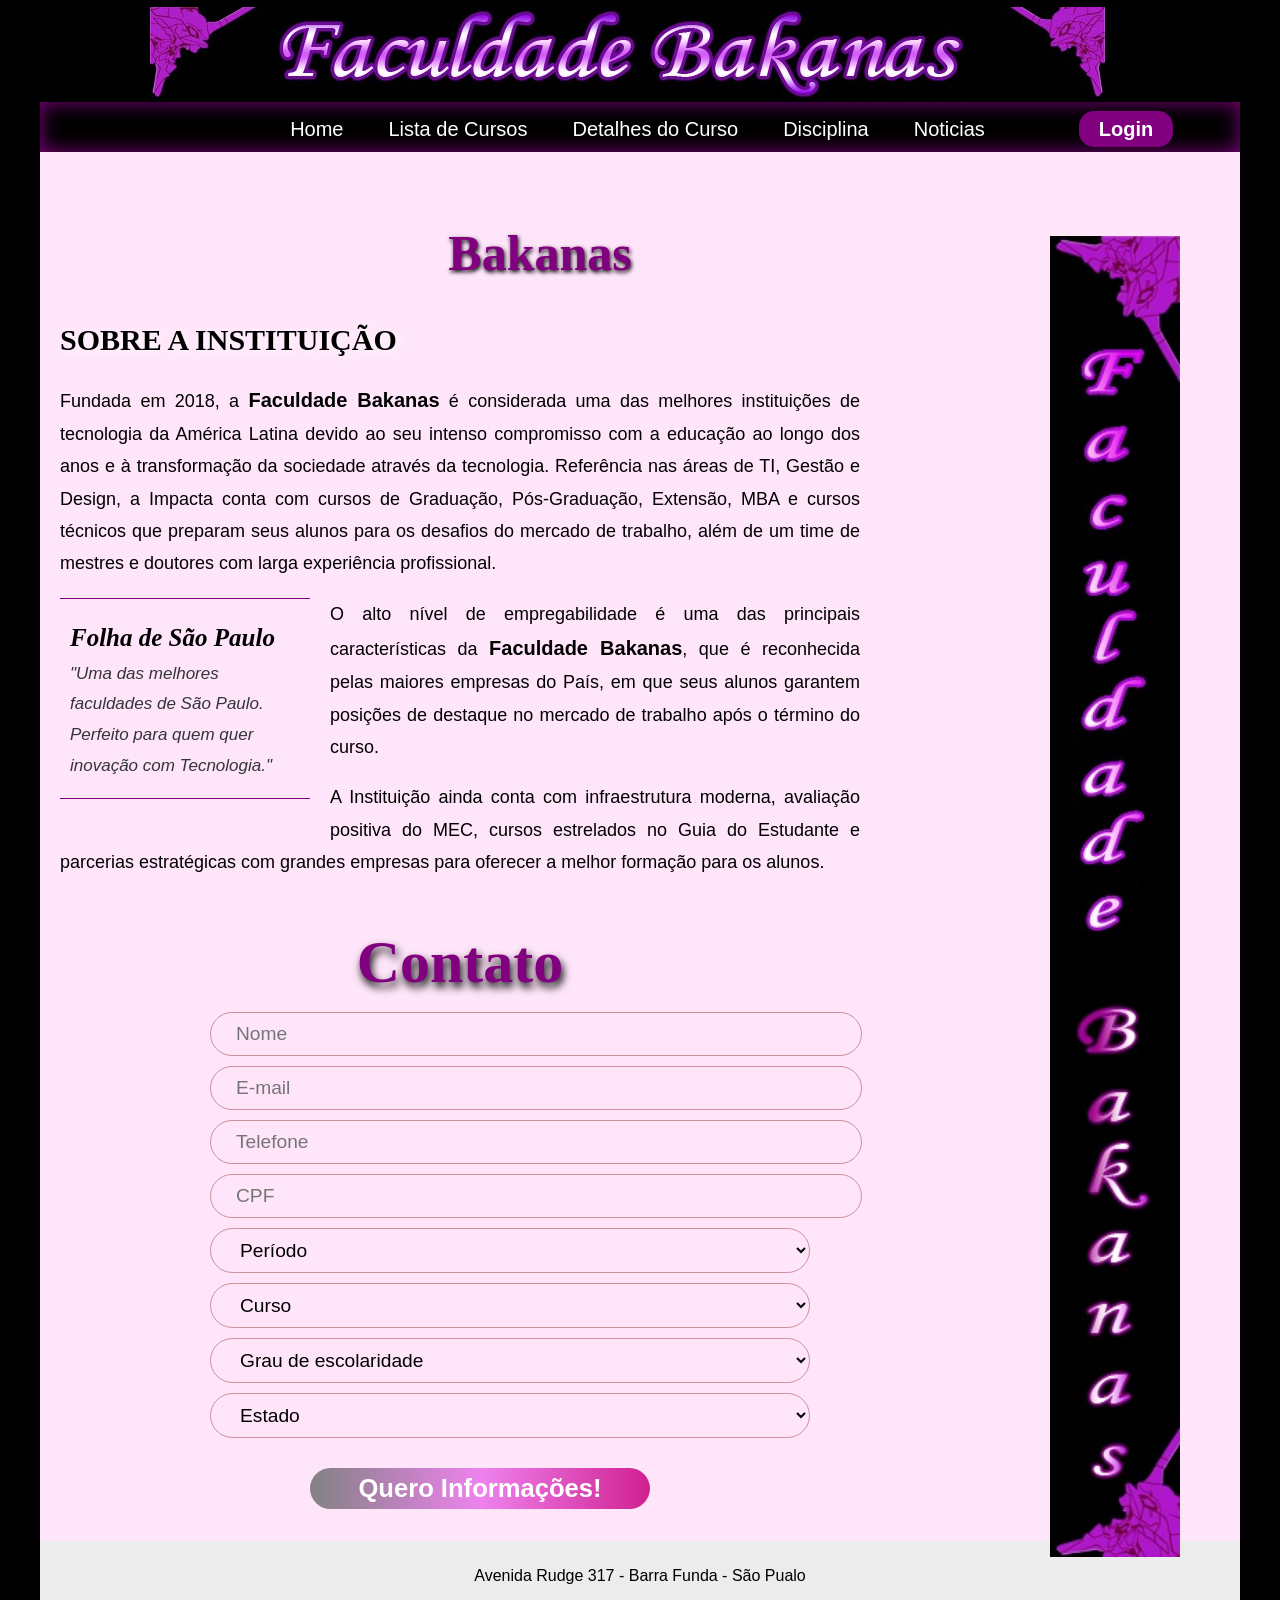
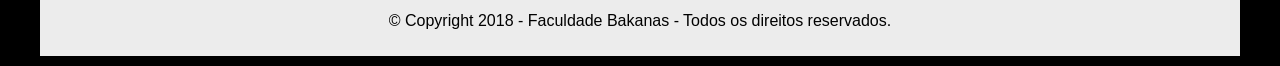
<file: index.html>
<!doctype html>

<html lang="pt-br">
    
    <head>
        <meta charset="UTF-8">
        <meta name="description" content="">
        <meta name="viewport" content="width=device-width">        
        <link rel="stylesheet" href="style/home.css">
        <link rel="stylesheet" href="style/form.css">
        <script src="scripts/telefone.js" defer></script>
        <script src="scripts/cpf.js" defer></script>
        <title>Faculdade Bakanas</title>
        <link rel="shortcut icon" href="images/favicon.png"/>
    </head>

    <body>
         
       <!-- Colocar em todas as Páginas--> 
       <main> 
            <header>   
                <img class="img-bkn-header"src="images/header.jpeg">            
            </header>
        <!-- Colocar em todas as Páginas-->
            <nav>
                <ul>
                  <li><a href="home.html">Home</a></li>
                  <li><a href="listacursos.html">Lista de Cursos</a></li>
                  <li><a href="detalhescurso.html">Detalhes do Curso</a></li>
                  <li><a href="disciplinas.html">Disciplina</a></li>
                  <li><a href="noticias.html">Noticias</a></li>
                  <li class="botaologin"><a href="">Login</a><li></li> <!-- Em Construção -->
                </ul>
            </nav>


            <article>
               
                <h1 class="h1-home">Bakanas</h1>
                
                <h2 class="h2-sobre">SOBRE A INSTITUIÇÃO</h2>                
                <p align="justify">Fundada em 2018, a <span class="bkns">Faculdade Bakanas</span> é considerada uma das melhores instituições de tecnologia da América Latina devido ao seu intenso compromisso com a educação ao longo dos anos e à transformação da sociedade através da tecnologia.
                Referência nas áreas de TI, Gestão e Design, a Impacta conta com cursos de Graduação, Pós-Graduação, Extensão, MBA e cursos técnicos que preparam seus alunos para os desafios do mercado de trabalho, além de um time de mestres e doutores com larga experiência profissional.</p>
                
                <aside>
                    <h1>Folha de São Paulo</h1>
                    <p>"Uma das melhores faculdades de São Paulo. Perfeito para quem quer inovação com Tecnologia."</p>                  
                </aside>
                
                <p align="justify">O alto nível de empregabilidade é uma das principais características da <span class="bkns">Faculdade Bakanas</span>, que é reconhecida pelas maiores empresas do País, em que seus alunos garantem posições de destaque no mercado de trabalho após o término do curso.</p>
                <p align="justify">A Instituição ainda conta com infraestrutura moderna, avaliação positiva do MEC, cursos estrelados no Guia do Estudante e parcerias estratégicas com grandes empresas para oferecer a melhor formação para os alunos.</p>        
                
                    <h1 class="h1-contato">Contato</h1>
        <form>                                               
            <div class="form-inscricao">
                <form id="form-inscricao-vestibular" class="animated" method="post" action="javascript:void(0);" name="inscricao_vestibular">
                    <div class="field-inscricao">
                        <input id="nome" type="text" name="desnome" placeholder="Nome" required>
                    </div>
                    <div class="field-inscricao">
                        <input id="email" type="email" name="desemail" placeholder="E-mail" required>
                    </div>
                    <div class="field-inscricao">
                        <input name="telefone" id="telefone-f1" type="text" placeholder="Telefone" required maxlength="15">
                    </div>
                    <div class="field-inscricao">
                        <!-- <input id="cpf" name="cpf" onBlur="ValidarCPF(form1.cpf)" placeholder="CPF" required> -->
                        <input type="text" name="cpf" id="mCPF" placeholder="CPF" required onkeydown="javascript: fMasc( this, mCPF );" maxlength="14">
                    </div>
                    <div class="field-inscricao select-style">
                        <select id="periodo" type="select" name="periodos" required>
                            <option value="0">Período</option>
                            <option value='1003990' >Manhã</option>
                            <option value='1003659' >Noturno</option>
                        </select>
                    </div>
                    <div  class="field-inscricao select-style">
                        <select id="curso" type="select" name="curso" required> 
                            <option value="0">Curso</option>
                            <option value="Análise e Desenvolvimento de Sistemas">Análise e Desenvolvimento de Sistemas</option>
                            <option value="Gestão dA Tecnologia da Informação">Ciência da Computação</option>
                            <option value="Processos Gerenciais">Jogos Digitais</option>
                            <option value="Produção Multimídia">Engenharia da Computação</option>
                            <option value="Redes de Computadores">Redes de Computadores</option>
                            <option value="Sistemas de Informação">Sistemas de Informação</option> 
                        </select>
                    </div>
                    
                    <div class="field-inscricao select-style">
                        <select  type="select" name="grau-escolaridade" id="escolaridade">
                            <option value="0">Grau de escolaridade</option>
                            <option value="Médio Cursando">Médio Cursando</option>
                            <option value="Médio Completo">Médio Completo</option>
                            <option value="Ensino Superior Cursando">Ensino Superior Cursando</option>
                            <option value="Ensino Superior Completo">Ensino Superior Completo</option>
                            <option value="Pós Graduação Cursando">Pós Graduação Cursando</option>
                            <option value="Pós Graduação Completo">Pós Graduação Completo</option>
                        </select>
                    </div>

                    <div class="field-inscricao select-style">
                        <select name="estados-brasil" id="uf" required>
                            <option value="0">Estado</option>
                            <option value="AC">Acre</option>
                            <option value="AL">Alagoas</option>
                            <option value="AP">Amapá</option>
                            <option value="AM">Amazonas</option>
                            <option value="BA">Bahia</option>
                            <option value="CE">Ceará</option>
                            <option value="DF">Distrito Federal</option>
                            <option value="ES">Espírito Santo</option>
                            <option value="GO">Goiás</option>
                            <option value="MA">Maranhão</option>
                            <option value="MT">Mato Grosso</option>
                            <option value="MS">Mato Grosso do Sul</option>
                            <option value="MG">Minas Gerais</option>
                            <option value="PA">Pará</option>
                            <option value="PB">Paraíba</option>
                            <option value="PR">Paraná</option>
                            <option value="PE">Pernambuco</option>
                            <option value="PI">Piauí</option>
                            <option value="RJ">Rio de Janeiro</option>
                            <option value="RN">Rio Grande do Norte</option>
                            <option value="RS">Rio Grande do Sul</option>
                            <option value="RO">Rondônia</option>
                            <option value="RR">Roraima</option>
                            <option value="SC">Santa Catarina</option>
                            <option value="SP">São Paulo</option>
                            <option value="SE">Sergipe</option>
                            <option value="TO">Tocantins</option>
                        </select>
                    </div>
                    <button id="btn-inscricao-vestibular" class="btn-vestibular btn-gradiente">Quero Informações!</button>
                </form>


            </article>

            <div class="apoio">
                <section class="fotos_apoio">
                    <br><br><br>
                    <img src="images/bkns-pe.jpeg" class="img-bkns-pe"> 
                </section>
            </div>
            
            <!-- Colocar em todas as Páginas-->
            <footer>
                <p>Avenida Rudge 317 - Barra Funda - São Pualo</p>
                <p> &copy Copyright 2018 - Faculdade Bakanas - Todos os direitos reservados.</p>
            </footer>
    
       
     </main> 
    </body>

</html>
</file>
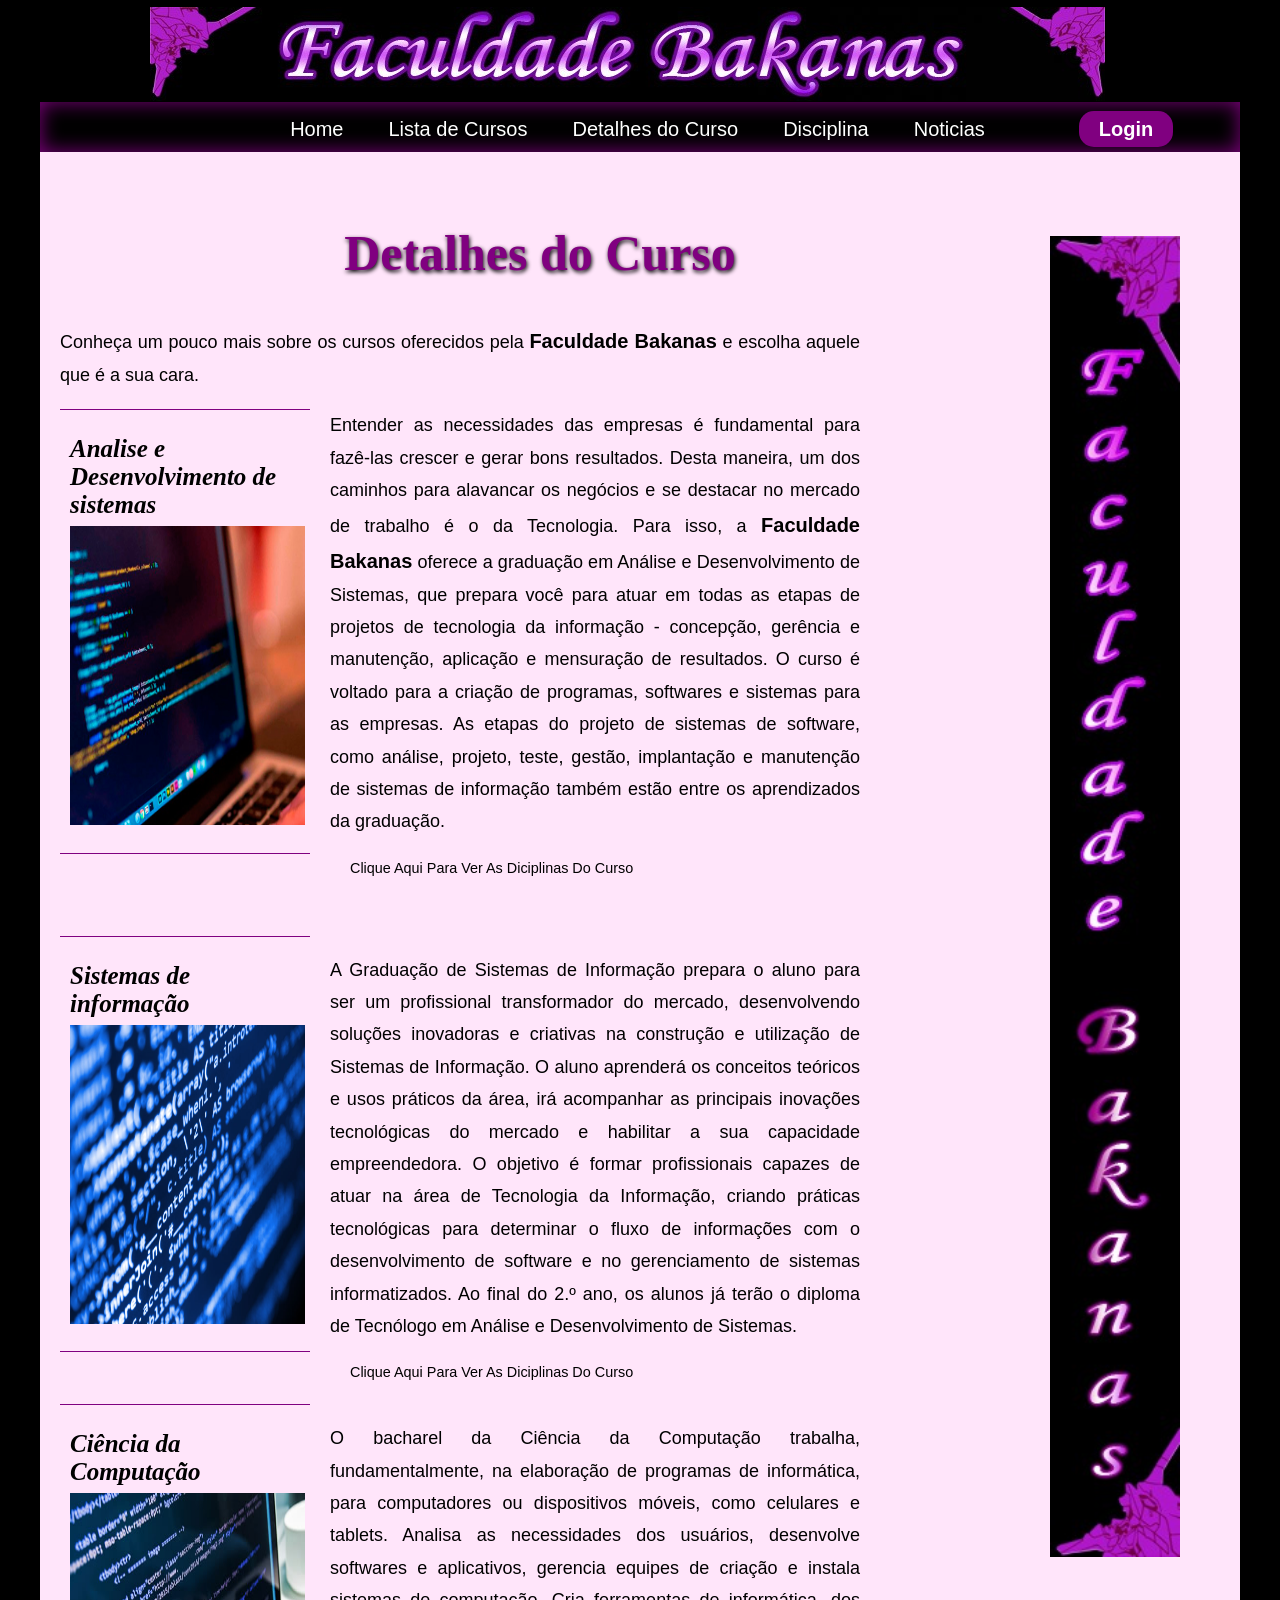
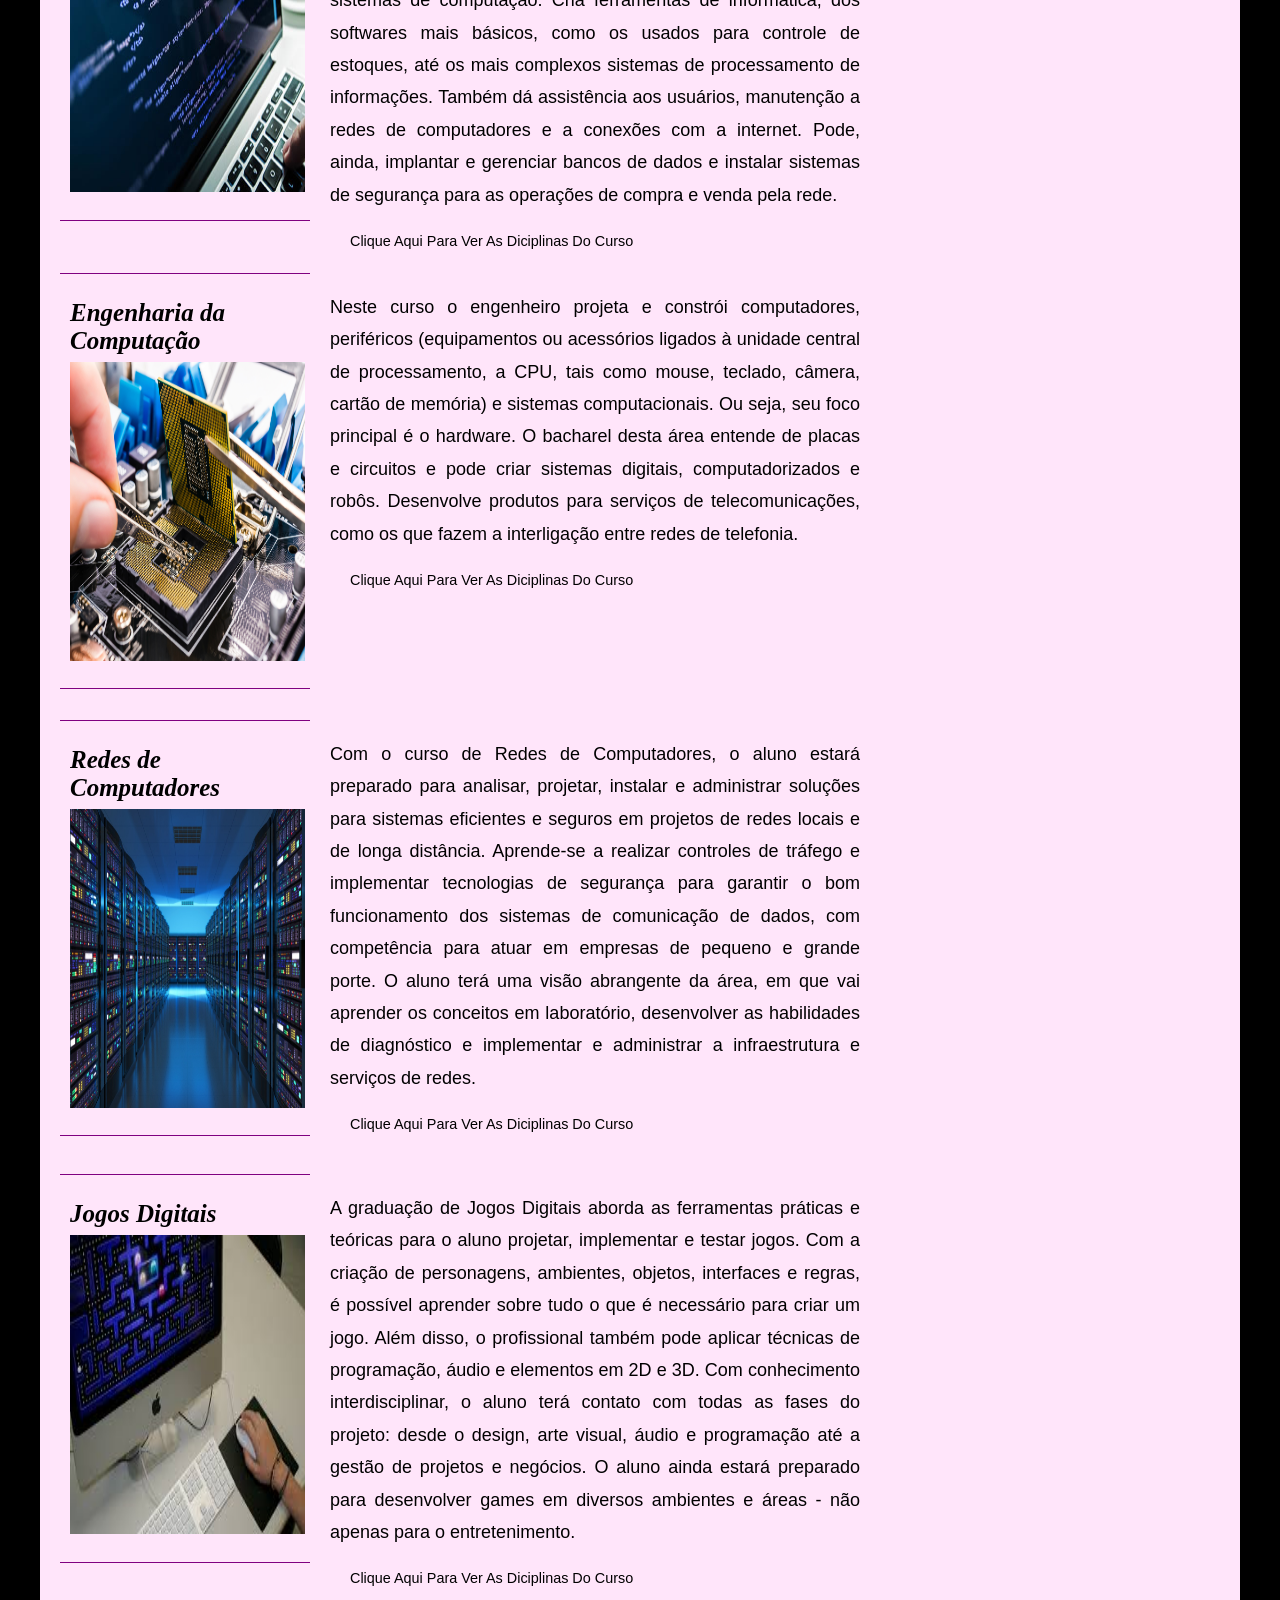
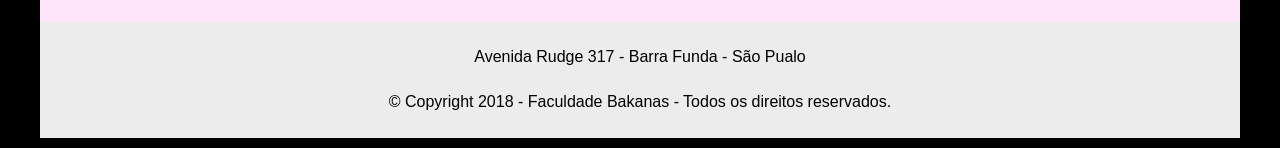
<file: detalhescurso.html>
<!doctype html>

<html lang="pt-br">
    
    <head>
        <meta charset="UTF-8">
        <meta name="description" content="">
        <meta name="viewport" content="width=device-width">        
        <link rel="stylesheet" href="style/home.css">
        <link rel="stylesheet" href="style/form.css">
        <script src="scripts/telefone.js" defer></script>
        <title>Faculdade Bakanas</title>
        <link rel="shortcut icon" href="images/favicon.png"/>
    </head>

    <body>
         
       <!-- Colocar em todas as Páginas--> 
       <main> 
            <header>   
                <img class="img-bkn-header"src= "images/header.jpeg">            
    
            </header>
        <!-- Colocar em todas as Páginas-->
            <nav>
                <ul>
                  <li><a href="home.html">Home</a></li>
                  <li><a href="listacursos.html">Lista de Cursos</a></li>
                  <li><a href="detalhescurso.html">Detalhes do Curso</a></li>
                  <li><a href="disciplinas.html">Disciplina</a></li>
                  <li><a href="noticias.html">Noticias</a></li>
                  <li class="botaologin"><a href="">Login</a><li></li> <!-- Em Construção -->
                </ul>
            </nav>



            <article>
               
                <h1 class="h1-home">Detalhes do Curso</h1>
                   
                <p align="justify">Conheça um pouco mais sobre os cursos oferecidos pela <span class="bkns">Faculdade Bakanas</span> e escolha aquele que é a sua cara.</p>
                
                <aside>
                    <h1>Analise e Desenvolvimento de sistemas</h1>
                    <p><img src="images/ads.jpg" alt="ads" width="235" height="299"></p>                  
                </aside>
                
                <p align="justify">Entender as necessidades das empresas é fundamental para fazê-las crescer e gerar bons resultados. Desta maneira, um dos caminhos para alavancar os negócios e se destacar no mercado de trabalho é o da Tecnologia. Para isso, a <span class="bkns">Faculdade Bakanas</span> oferece a graduação em Análise e Desenvolvimento de Sistemas, que prepara você para atuar em todas as etapas de projetos de tecnologia da informação - concepção, gerência e manutenção, aplicação e mensuração de resultados. O curso é voltado para a criação de programas, softwares e sistemas para as empresas. As etapas do projeto de sistemas de software, como análise, projeto, teste, gestão, implantação e manutenção de sistemas de informação também estão entre os aprendizados da graduação.</p>       
                <a href="disciplinas" target="_blank" class="detalhesparadisciplinas">Clique Aqui Para Ver As Diciplinas Do Curso</a>
                <br><br><br><br>
                <aside>
                    <h1>Sistemas de informação</h1>
                    <p><img src="images/si.jpg" alt="si" width="235" height="299"></p>                  
                </aside>
                    
                <p align="justify"> A Graduação de Sistemas de Informação prepara o aluno para ser um profissional transformador do mercado, desenvolvendo soluções inovadoras e criativas na construção e utilização de Sistemas de Informação. O aluno aprenderá os conceitos teóricos e usos práticos da área, irá acompanhar as principais inovações tecnológicas do mercado e habilitar a sua capacidade empreendedora. O objetivo é formar profissionais capazes de atuar na área de Tecnologia da Informação, criando práticas tecnológicas para determinar o fluxo de informações com o desenvolvimento de software e no gerenciamento de sistemas informatizados. Ao final do 2.º ano, os alunos já terão o diploma de Tecnólogo em Análise e Desenvolvimento de Sistemas.</p> 
                <a href="disciplinas" target="_blank" class="detalhesparadisciplinas">Clique Aqui Para Ver As Diciplinas Do Curso</a>
                <br><br>
                <aside>
                    <h1>Ciência da Computação</h1>
                    <p><img src="images/ciencia.jpg" alt="ciencia" width="235" height="299"></p>                  
                </aside>
                    
                <p align="justify">O bacharel da Ciência da Computação trabalha, fundamentalmente, na elaboração de programas de informática, para computadores ou dispositivos móveis, como celulares e tablets. Analisa as necessidades dos usuários, desenvolve softwares e aplicativos, gerencia equipes de criação e instala sistemas de computação. Cria ferramentas de informática, dos softwares mais básicos, como os usados para controle de estoques, até os mais complexos sistemas de processamento de informações. Também dá assistência aos usuários, manutenção a redes de computadores e a conexões com a internet. Pode, ainda, implantar e gerenciar bancos de dados e instalar sistemas de segurança para as operações de compra e venda pela rede.</p>
                <a href="disciplinas" target="_blank" class="detalhesparadisciplinas">Clique Aqui Para Ver As Diciplinas Do Curso</a>
                <br><br>
                <aside>
                    <h1>Engenharia da Computação</h1>
                    <p><img src="images/engenharia.jpg" alt="engenharia" width="235" height="299"></p>                  
                </aside>
                    
                <p align="justify">Neste curso o engenheiro projeta e constrói computadores, periféricos (equipamentos ou acessórios ligados à unidade central de processamento, a CPU, tais como mouse, teclado, câmera, cartão de memória) e sistemas computacionais. Ou seja, seu foco principal é o hardware. O bacharel desta área entende de placas e circuitos e pode criar sistemas digitais, computadorizados e robôs. Desenvolve produtos para serviços de telecomunicações, como os que fazem a interligação entre redes de telefonia.</p>
                <a href="/disciplinas" target="_blank" class="detalhesparadisciplinas">Clique Aqui Para Ver As Diciplinas Do Curso</a>
                <br><br><br><br><br><br><br><br>
                <aside>
                    <h1>Redes de Computadores</h1>
                    <p><img src="images/redes.jpg" alt="engenharia" width="235" height="299"></p>                  
                </aside>
                    
                <p align="justify">Com o curso de Redes de Computadores, o aluno estará preparado para analisar, projetar, instalar e administrar soluções para sistemas eficientes e seguros em projetos de redes locais e de longa distância. Aprende-se a realizar controles de tráfego e implementar tecnologias de segurança para garantir o bom funcionamento dos sistemas de comunicação de dados, com competência para atuar em empresas de pequeno e grande porte. O aluno terá uma visão abrangente da área, em que vai aprender os conceitos em laboratório, desenvolver as habilidades de diagnóstico e implementar e administrar a infraestrutura e serviços de redes.</p>
                <a href="disciplinas" target="_blank" class="detalhesparadisciplinas">Clique Aqui Para Ver As Diciplinas Do Curso</a>
                <br><br><br>
                <aside>
                    <h1>Jogos Digitais</h1>
                    <p><img src="images/jogos.jpg" alt="engenharia" width="235" height="299"></p>                  
                </aside>
                    
                <p align="justify">A graduação de Jogos Digitais aborda as ferramentas práticas e teóricas para o aluno projetar, implementar e testar jogos. Com a criação de personagens, ambientes, objetos, interfaces e regras, é possível aprender sobre tudo o que é necessário para criar um jogo. Além disso, o profissional também pode aplicar técnicas de programação, áudio e elementos em 2D e 3D. Com conhecimento interdisciplinar, o aluno terá contato com todas as fases do projeto: desde o design, arte visual, áudio e programação até a gestão de projetos e negócios. O aluno ainda estará preparado para desenvolver games em diversos ambientes e áreas - não apenas para o entretenimento.</p>
                <a href="disciplinas" target="_blank" class="detalhesparadisciplinas">Clique Aqui Para Ver As Diciplinas Do Curso</a>
                   
                   


            </article>

            <div class="apoio">
                <section class="fotos_apoio">
                    <br><br><br>
                <img src="images/bkns-pe.jpeg" class="img-bkns-pe">
                </section>
            </div>
            
            <!-- Colocar em todas as Páginas-->
            <footer>
                <p>Avenida Rudge 317 - Barra Funda - São Pualo</p>
                <p> &copy Copyright 2018 - Faculdade Bakanas - Todos os direitos reservados.</p>
            </footer>
    
       
     </main> 
    </body>

</html>
</file>
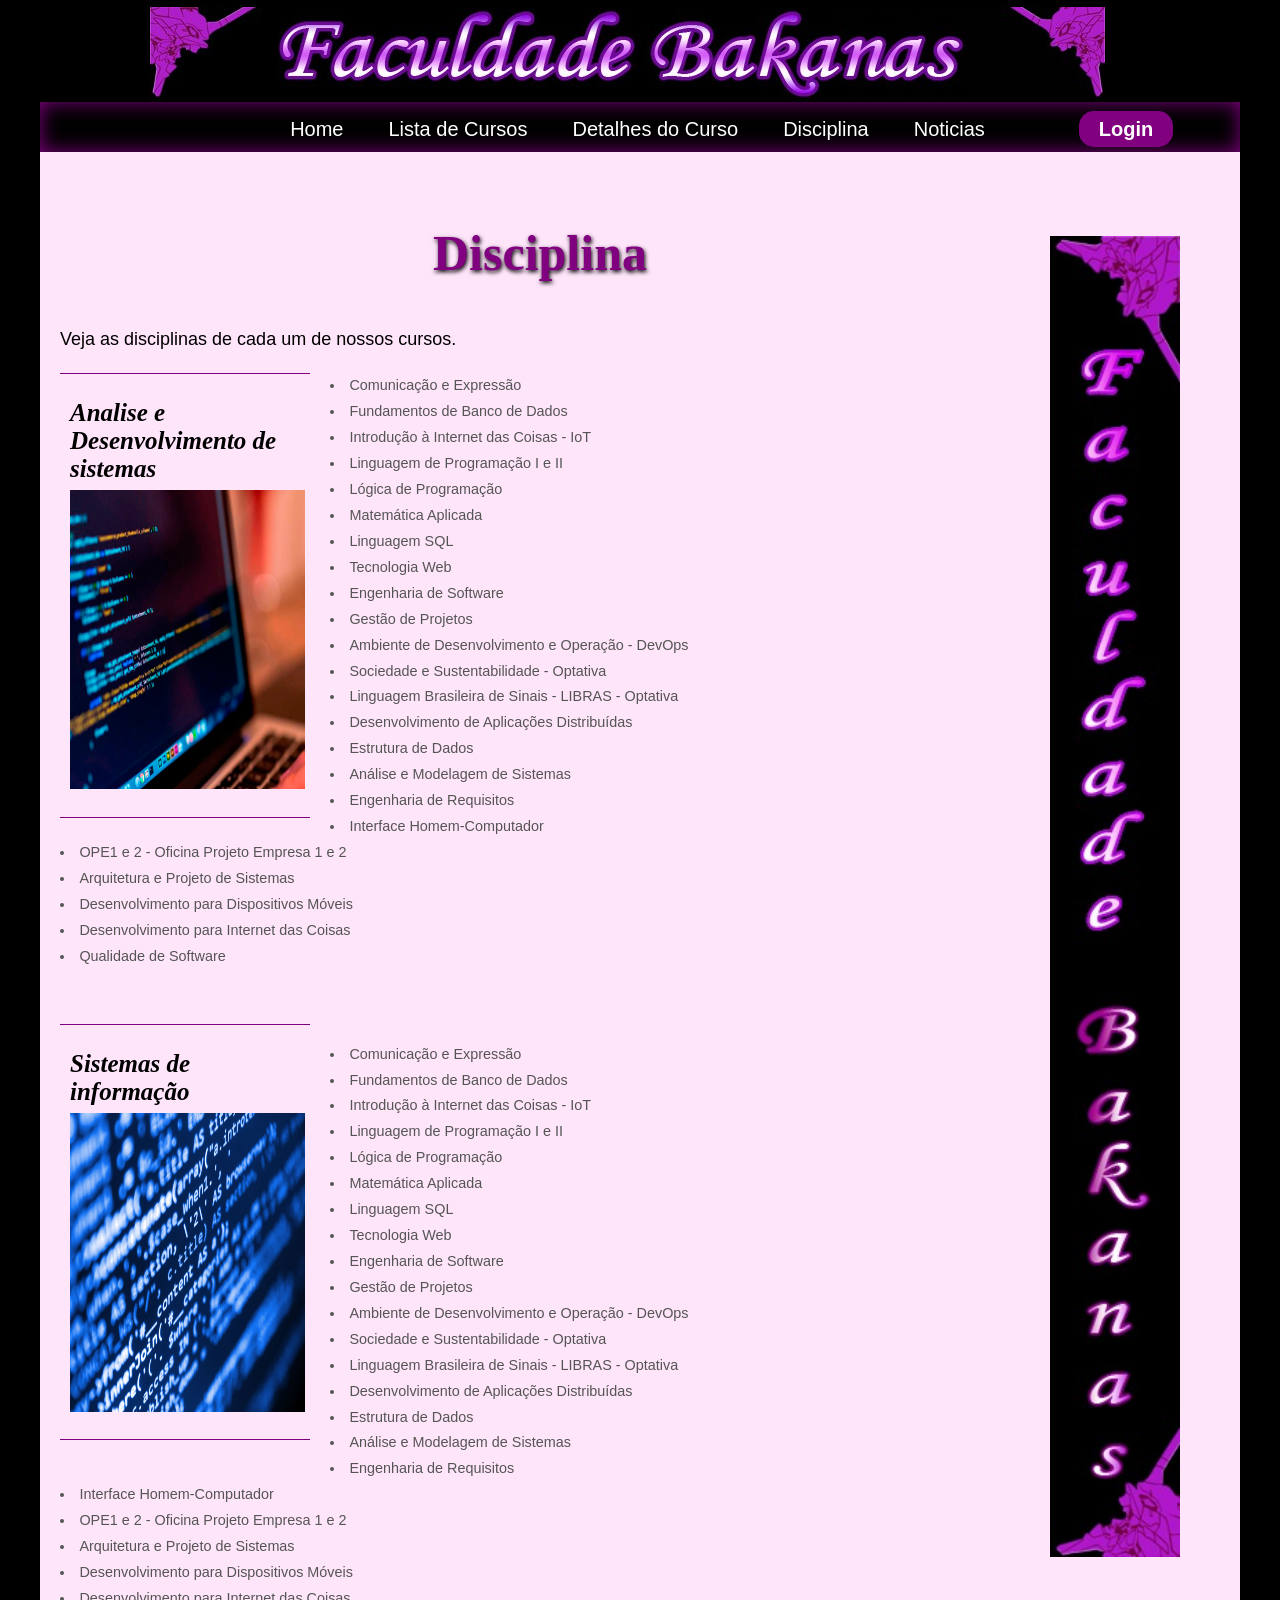
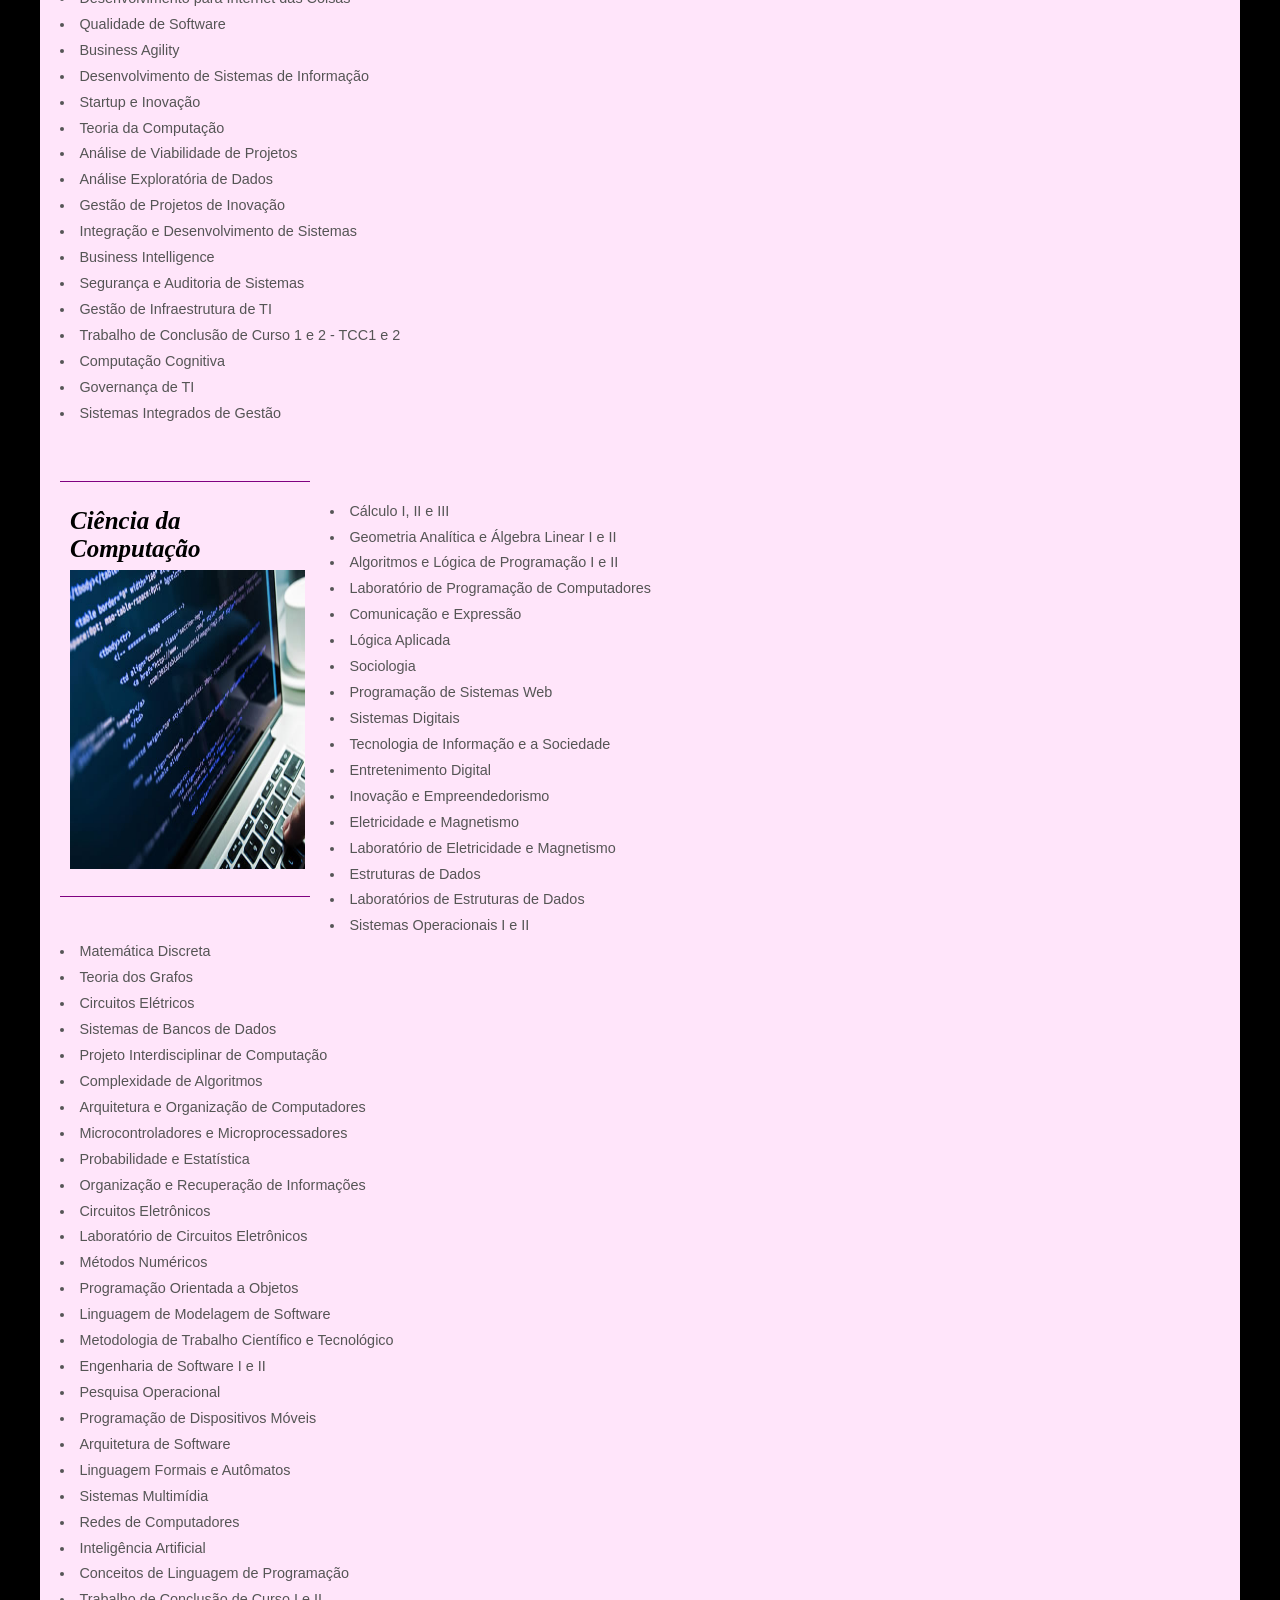
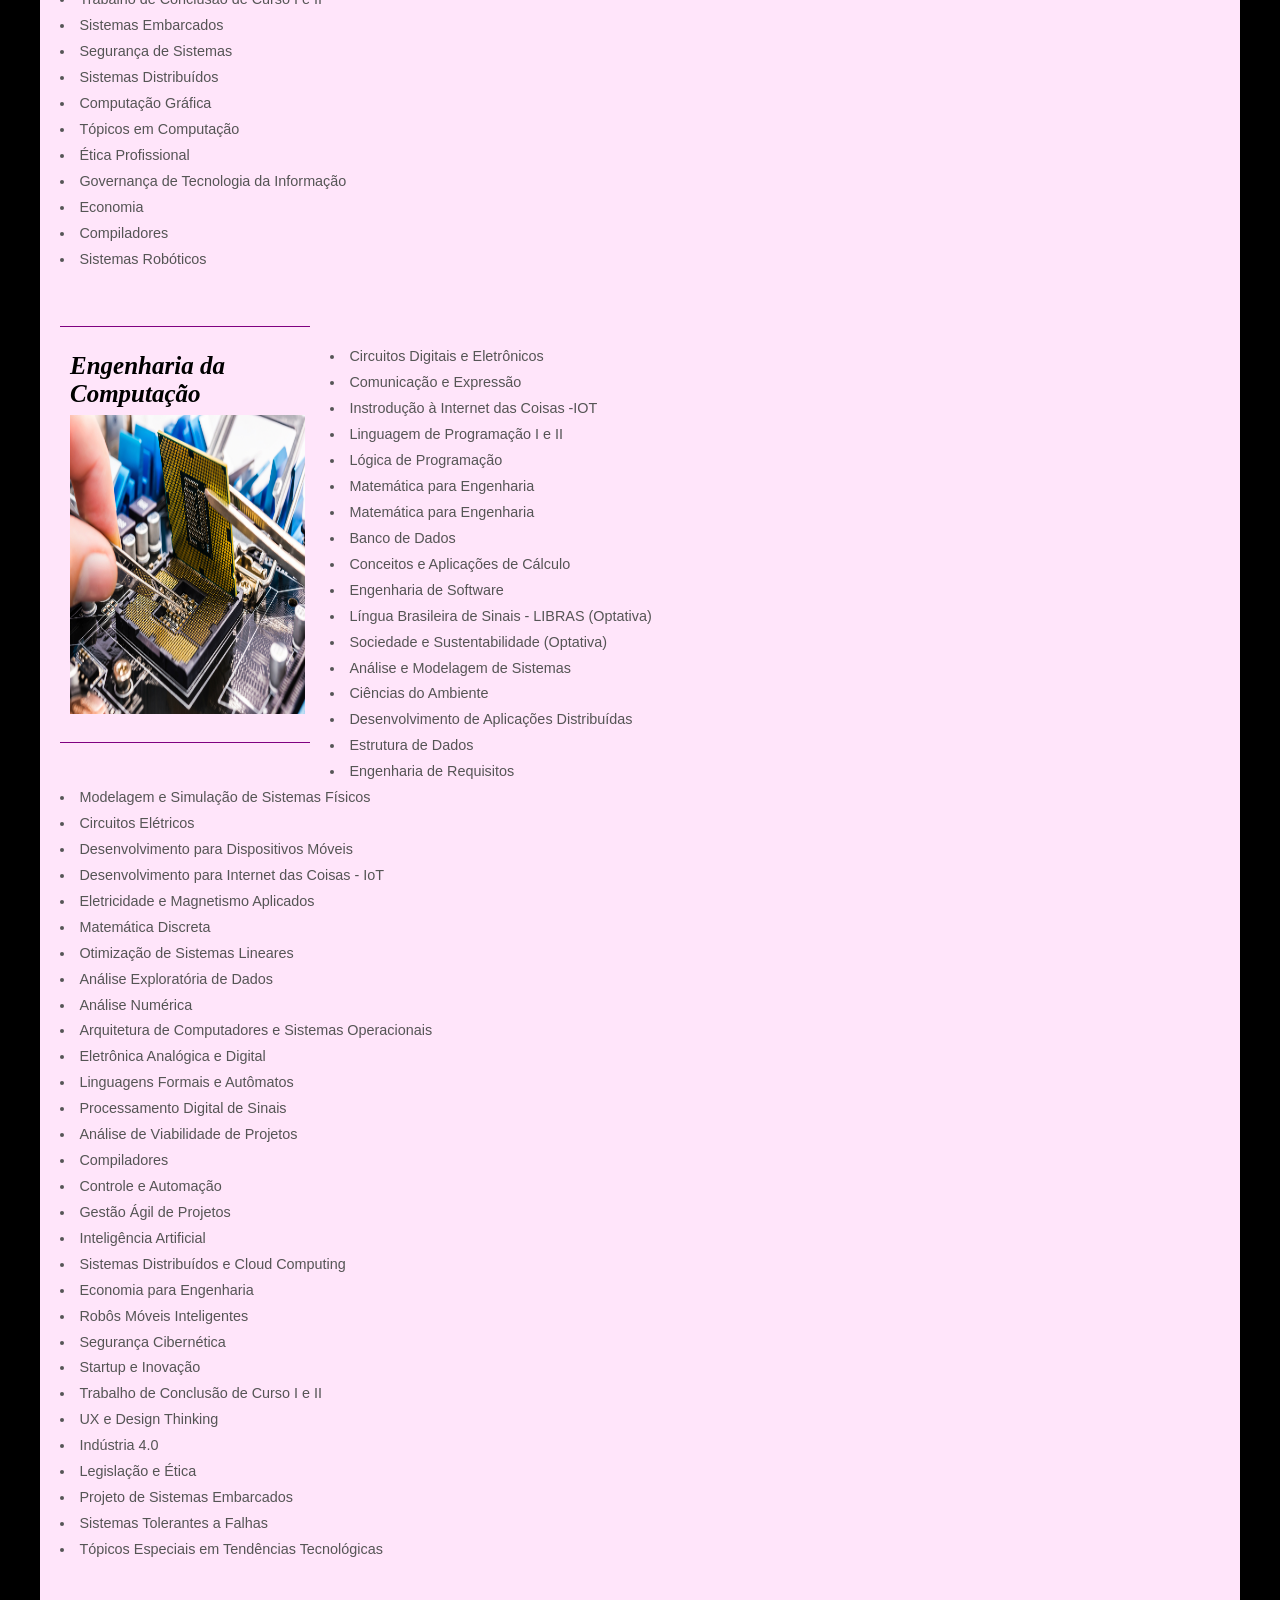
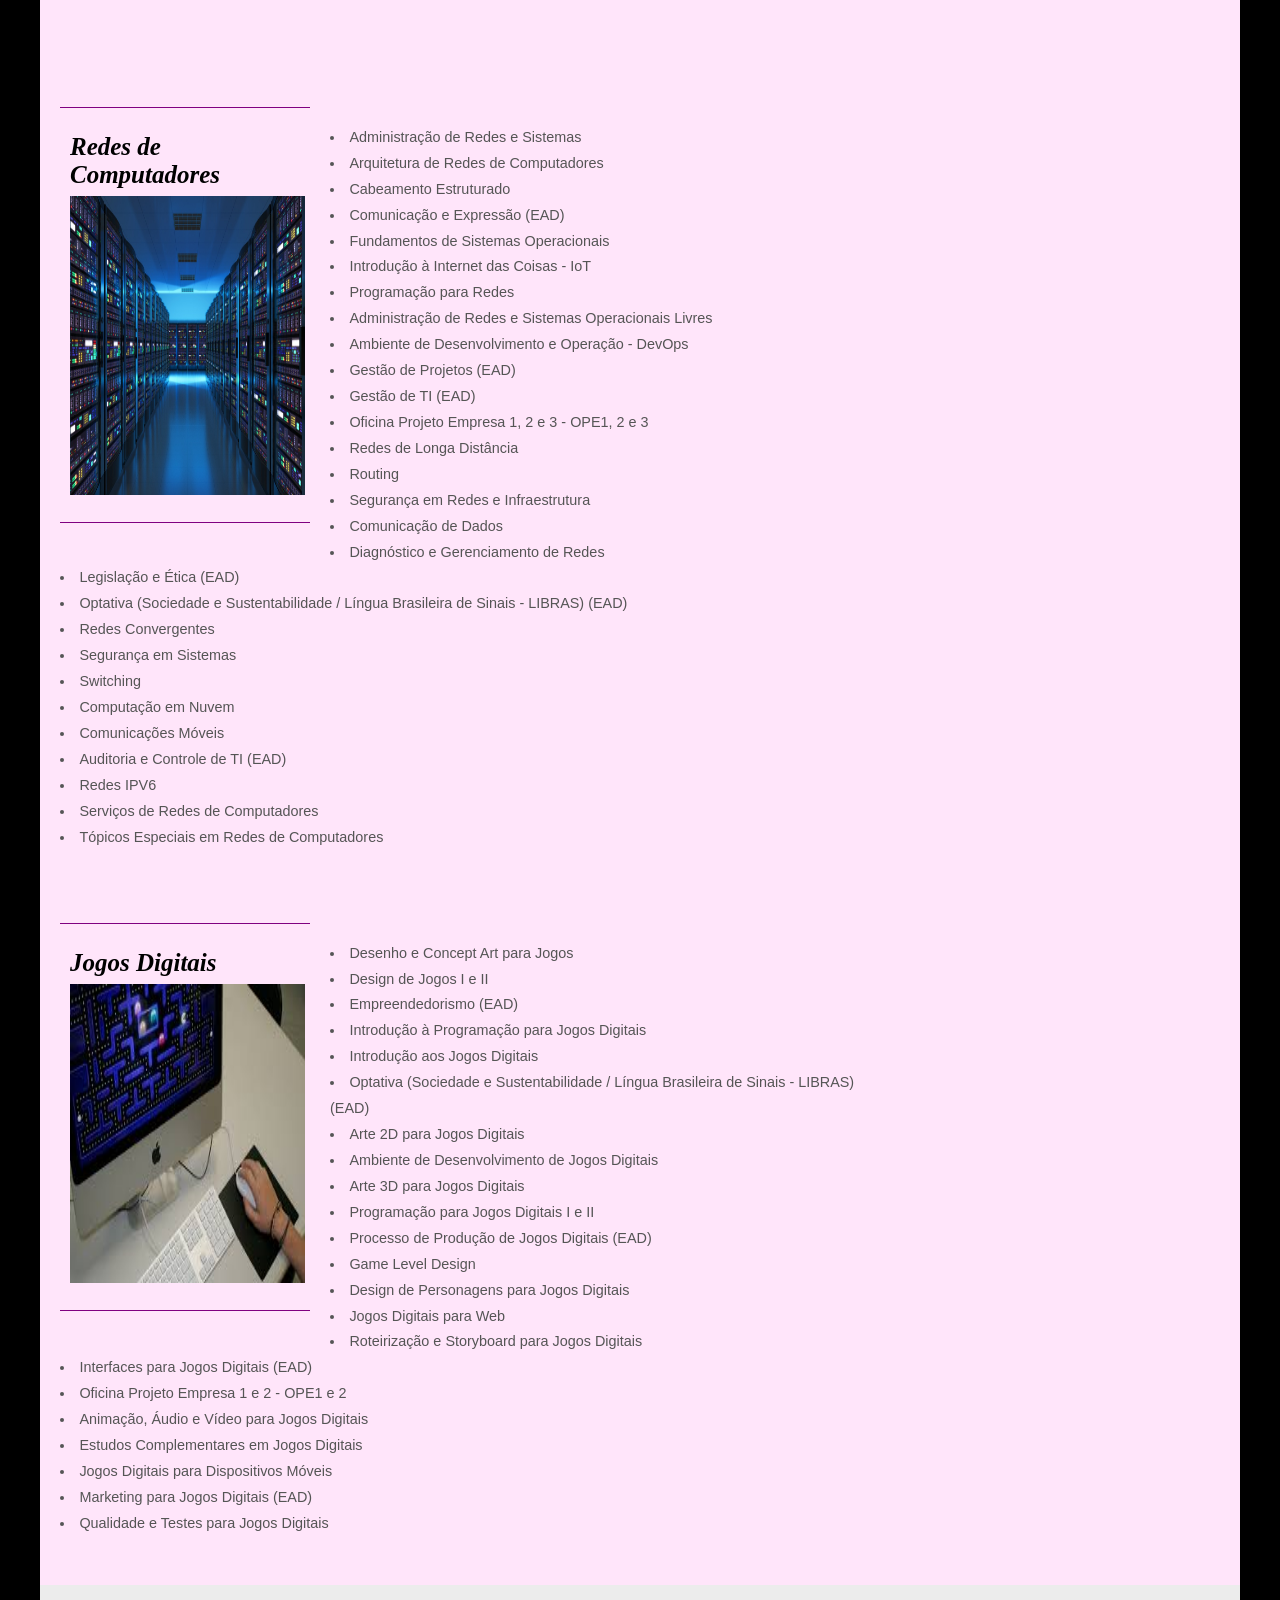
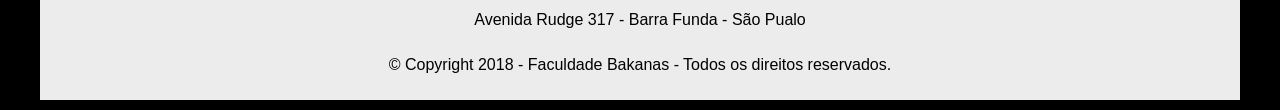
<file: disciplinas.html>
<!doctype html>

<html lang="pt-br">
    
    <head>
        <meta charset="UTF-8">
        <meta name="description" content="">
        <meta name="viewport" content="width=device-width">        
        <link rel="stylesheet" href="style/home.css">
        <link rel="stylesheet" href="style/form.css">
        <script src="scripts/telefone.js" defer></script>
        <title>Faculdade Bakanas</title>
        <link rel="shortcut icon" href="images/favicon.png"/>
    </head>

    <body>
         
       <!-- Colocar em todas as Páginas--> 
       <main> 
            <header>   
                <img class="img-bkn-header"src="images/header.jpeg">            
    
            </header>
        <!-- Colocar em todas as Páginas-->
            <nav>
                <ul>
                  <li><a href="home.html">Home</a></li>
                  <li><a href="listacursos.html">Lista de Cursos</a></li>
                  <li><a href="detalhescurso.html">Detalhes do Curso</a></li>
                  <li><a href="disciplinas.html">Disciplina</a></li>
                  <li><a href="noticias.html">Noticias</a></li>
                  <li class="botaologin"><a href="">Login</a><li></li> <!-- Em Construção -->
                </ul>
            </nav>



            <article>
               
                <h1 class="h1-home">Disciplina</h1>
                
                              
                <p align="justify">Veja as disciplinas de cada um de nossos cursos.</p>
                
                <aside>
                    <h1>Analise e Desenvolvimento de sistemas</h1>
                    <p><img src="images/ads.jpg" alt="ads" width="235" height="299"></p>                  
                </aside>
                
                <p align="justify"><li>Comunicação e Expressão</li><li>Fundamentos de Banco de Dados</li><li>Introdução à Internet das Coisas - IoT</li><li>Linguagem de Programação I e II</li><li>Lógica de Programação</li><li>Matemática Aplicada</li><li>Linguagem SQL</li><li>Tecnologia Web</li><li>Engenharia de Software</li><li>Gestão de Projetos</li><li>Ambiente de Desenvolvimento e Operação - DevOps</li><li>Sociedade e Sustentabilidade - Optativa</li><li>Linguagem Brasileira de Sinais - LIBRAS - Optativa</li><li>Desenvolvimento de Aplicações Distribuídas</li><li>Estrutura de Dados</li><li>Análise e Modelagem de Sistemas</li><li>Engenharia de Requisitos</li><li>Interface Homem-Computador</li><li>OPE1 e 2 - Oficina Projeto Empresa 1 e 2</li><li>Arquitetura e Projeto de Sistemas</li>
                <li>Desenvolvimento para Dispositivos Móveis</li><li>Desenvolvimento para Internet das Coisas</li><li>Qualidade de Software</li></p>       
                <br><br>
                <aside>
                    <h1>Sistemas de informação</h1>
                    <p><img src="images/si.jpg" alt="si" width="235" height="299"></p>                  
                </aside>
                    
                <p align="justify"><li>Comunicação e Expressão</li><li>Fundamentos de Banco de Dados</li><li>Introdução à Internet das Coisas - IoT</li><li>Linguagem de Programação I e II</li><li>Lógica de Programação</li><li>Matemática Aplicada</li><li>Linguagem SQL</li><li>Tecnologia Web</li><li>Engenharia de Software</li><li>Gestão de Projetos</li><li>Ambiente de Desenvolvimento e Operação - DevOps</li><li>Sociedade e Sustentabilidade - Optativa</li><li>Linguagem Brasileira de Sinais - LIBRAS - Optativa</li><li>Desenvolvimento de Aplicações Distribuídas</li><li>Estrutura de Dados</li><li>Análise e Modelagem de Sistemas</li><li>Engenharia de Requisitos</li><li>Interface Homem-Computador</li><li>OPE1 e 2 - Oficina Projeto Empresa 1 e 2</li><li>Arquitetura e Projeto de Sistemas</li>
                    <li>Desenvolvimento para Dispositivos Móveis</li><li>Desenvolvimento para Internet das Coisas</li><li>Qualidade de Software</li><li>Business Agility</li><li>Desenvolvimento de Sistemas de Informação</li><li>Startup e Inovação</li><li>Teoria da Computação</li><li>Análise de Viabilidade de Projetos</li><li>Análise Exploratória de Dados</li><li>Gestão de Projetos de Inovação</li>
                <li>Integração e Desenvolvimento de Sistemas</li><li>Business Intelligence</li><li>Segurança e Auditoria de Sistemas</li><li>Gestão de Infraestrutura de TI</li><li>Trabalho de Conclusão de Curso 1 e 2 - TCC1 e 2</li><li>Computação Cognitiva</li><li>Governança de TI</li><li>Sistemas Integrados de Gestão</li></p>
                <br><br>
                <aside>
                    <h1>Ciência da Computação</h1>
                    <p><img src="images/ciencia.jpg" alt="ciencia" width="235" height="299"></p>                  
                </aside>
                    
                <p align="justify"><li>Cálculo I, II e III</li><li>Geometria Analítica e Álgebra Linear I e II</li><li>Algoritmos e Lógica de Programação I e II</li>
                    <li>Laboratório de Programação de Computadores</li><li>Comunicação e Expressão</li><li>Lógica Aplicada</li><li>Sociologia</li><li>Programação de Sistemas Web</li>
                    <li>Sistemas Digitais</li><li>Tecnologia de Informação e a Sociedade</li><li>Entretenimento Digital</li><li>Inovação e Empreendedorismo</li><li>Eletricidade e Magnetismo</li>
                    <li>Laboratório de Eletricidade e Magnetismo</li><li>Estruturas de Dados</li><li>Laboratórios de Estruturas de Dados</li><li>Sistemas Operacionais I e II</li><li>Matemática Discreta</li>
                    <li>Teoria dos Grafos</li><li>Circuitos Elétricos</li><li>Sistemas de Bancos de Dados</li><li>Projeto Interdisciplinar de Computação</li><li>Complexidade de Algoritmos</li>
                    <li>Arquitetura e Organização de Computadores</li><li>Microcontroladores e Microprocessadores</li><li>Probabilidade e Estatística</li><li>Organização e Recuperação de Informações</li>
                    <li>Circuitos Eletrônicos</li><li>Laboratório de Circuitos Eletrônicos</li><li>Métodos Numéricos</li><li>Programação Orientada a Objetos</li><li>Linguagem de Modelagem de Software</li>
                    <li>Metodologia de Trabalho Científico e Tecnológico</li><li>Engenharia de Software I e II</li><li>Pesquisa Operacional</li><li>Programação de Dispositivos Móveis</li><li>Arquitetura de Software</li>
                    <li>Linguagem Formais e Autômatos</li><li>Sistemas Multimídia</li><li>Redes de Computadores</li><li>Inteligência Artificial</li><li>Conceitos de Linguagem de Programação</li><li>Trabalho de Conclusão de Curso I e II</li>
                    <li>Sistemas Embarcados</li><li>Segurança de Sistemas</li><li>Sistemas Distribuídos</li><li>Computação Gráfica</li><li>Tópicos em Computação</li><li>Ética Profissional</li>
                    <li>Governança de Tecnologia da Informação</li><li>Economia</li><li>Compiladores</li><li>Sistemas Robóticos</li></p>
                <br><br>
                <aside>
                    <h1>Engenharia da Computação</h1>
                    <p><img src="images/engenharia.jpg" alt="engenharia" width="235" height="299"></p>                  
                </aside>
                    
                <p align="justify" class="lista-1"><li>Circuitos Digitais e Eletrônicos</li><li>Comunicação e Expressão</li><li>Instrodução à Internet das Coisas -IOT</li>
                    <li>Linguagem de Programação I e II</li><li>Lógica de Programação</li><li>Matemática para Engenharia</li><li>Matemática para Engenharia</li><li>Banco de Dados</li>
                    <li>Conceitos e Aplicações de Cálculo</li><li>Engenharia de Software</li><li>Língua Brasileira de Sinais - LIBRAS (Optativa)</li><li>Sociedade e Sustentabilidade (Optativa)</li><li>Análise e Modelagem de Sistemas</li>
                    <li>Ciências do Ambiente</li><li>Desenvolvimento de Aplicações Distribuídas</li><li>Estrutura de Dados</li><li>Engenharia de Requisitos</li><li>Modelagem e Simulação de Sistemas Físicos</li>
                    <li>Circuitos Elétricos</li><li>Desenvolvimento para Dispositivos Móveis</li><li>Desenvolvimento para Internet das Coisas - IoT</li><li>Eletricidade e Magnetismo Aplicados</li><li>Matemática Discreta</li>
                    <li>Otimização de Sistemas Lineares</li><li>Análise Exploratória de Dados</li><li>Análise Numérica</li><li>Arquitetura de Computadores e Sistemas Operacionais</li>
                    <li>Eletrônica Analógica e Digital</li><li>Linguagens Formais e Autômatos</li><li>Processamento Digital de Sinais</li><li>Análise de Viabilidade de Projetos</li><li>Compiladores</li>
                    <li>Controle e Automação</li><li>Gestão Ágil de Projetos</li><li>Inteligência Artificial</li><li>Sistemas Distribuídos e Cloud Computing</li><li>Economia para Engenharia</li>
                    <li>Robôs Móveis Inteligentes</li><li>Segurança Cibernética</li><li>Startup e Inovação</li><li>Trabalho de Conclusão de Curso I e II</li><li>UX e Design Thinking</li><li>Indústria 4.0</li>
                    <li>Legislação e Ética</li><li>Projeto de Sistemas Embarcados</li><li>Sistemas Tolerantes a Falhas</li><li>Tópicos Especiais em Tendências Tecnológicas</li></p>
                <br><br><br><br><br><br><br>
                <aside>
                    <h1>Redes de Computadores</h1>
                    <p><img src="images/redes.jpg" alt="engenharia" width="235" height="299"></p>                  
                </aside>
                    
                <p align="justify"><li>Administração de Redes e Sistemas</li><li>Arquitetura de Redes de Computadores</li><li>Cabeamento Estruturado</li>
                    <li>Comunicação e Expressão (EAD)</li><li>Fundamentos de Sistemas Operacionais</li><li>Introdução à Internet das Coisas - IoT</li><li>Programação para Redes</li><li>Administração de Redes e Sistemas Operacionais Livres</li>
                    <li>Ambiente de Desenvolvimento e Operação - DevOps</li><li>Gestão de Projetos (EAD)</li><li>Gestão de TI (EAD)</li><li>Oficina Projeto Empresa 1, 2 e 3 - OPE1, 2 e 3</li><li>Redes de Longa Distância</li>
                    <li>Routing</li><li>Segurança em Redes e Infraestrutura</li><li>Comunicação de Dados</li><li>Diagnóstico e Gerenciamento de Redes</li><li>Legislação e Ética (EAD)</li>
                    <li>Optativa (Sociedade e Sustentabilidade / Língua Brasileira de Sinais - LIBRAS) (EAD)</li><li>Redes Convergentes</li><li>Segurança em Sistemas</li><li>Switching</li><li>Computação em Nuvem</li>
                    <li>Comunicações Móveis</li><li>Auditoria e Controle de TI (EAD)</li><li>Redes IPV6</li><li>Serviços de Redes de Computadores</li>
                    <li>Tópicos Especiais em Redes de Computadores</li></p>
                <br><br><br>
                <aside>
                    <h1>Jogos Digitais</h1>
                    <p><img src="images/jogos.jpg" alt="engenharia" width="235" height="299"></p>                  
                </aside>
                    
                <p align="justify"><li>Desenho e Concept Art para Jogos</li><li>Design de Jogos I e II</li><li>Empreendedorismo (EAD)</li>
                    <li>Introdução à Programação para Jogos Digitais</li><li>Introdução aos Jogos Digitais</li><li>Optativa (Sociedade e Sustentabilidade / Língua Brasileira de Sinais - LIBRAS) (EAD)</li><li>Arte 2D para Jogos Digitais</li><li>Ambiente de Desenvolvimento de Jogos Digitais</li>
                    <li>Arte 3D para Jogos Digitais</li><li>Programação para Jogos Digitais I e II</li><li>Processo de Produção de Jogos Digitais (EAD)</li><li>Game Level Design</li><li>Design de Personagens para Jogos Digitais</li>
                    <li>Jogos Digitais para Web</li><li>Roteirização e Storyboard para Jogos Digitais</li><li>Interfaces para Jogos Digitais (EAD)</li><li>Oficina Projeto Empresa 1 e 2 - OPE1 e 2</li><li>Animação, Áudio e Vídeo para Jogos Digitais</li>
                    <li>Estudos Complementares em Jogos Digitais</li><li>Jogos Digitais para Dispositivos Móveis</li><li>Marketing para Jogos Digitais (EAD)</li><li>Qualidade e Testes para Jogos Digitais</li></p>
                   
                   


            </article>

            <div class="apoio">
                <section class="fotos_apoio">
                    <br><br><br>
                    <img src="images/bkns-pe.jpeg" class="img-bkns-pe"> 
                </section>
            </div>
            
            <!-- Colocar em todas as Páginas-->
            <footer>
                <p>Avenida Rudge 317 - Barra Funda - São Pualo</p>
                <p> &copy Copyright 2018 - Faculdade Bakanas - Todos os direitos reservados.</p>
            </footer>
    
       
     </main> 
    </body>

</html>
</file>
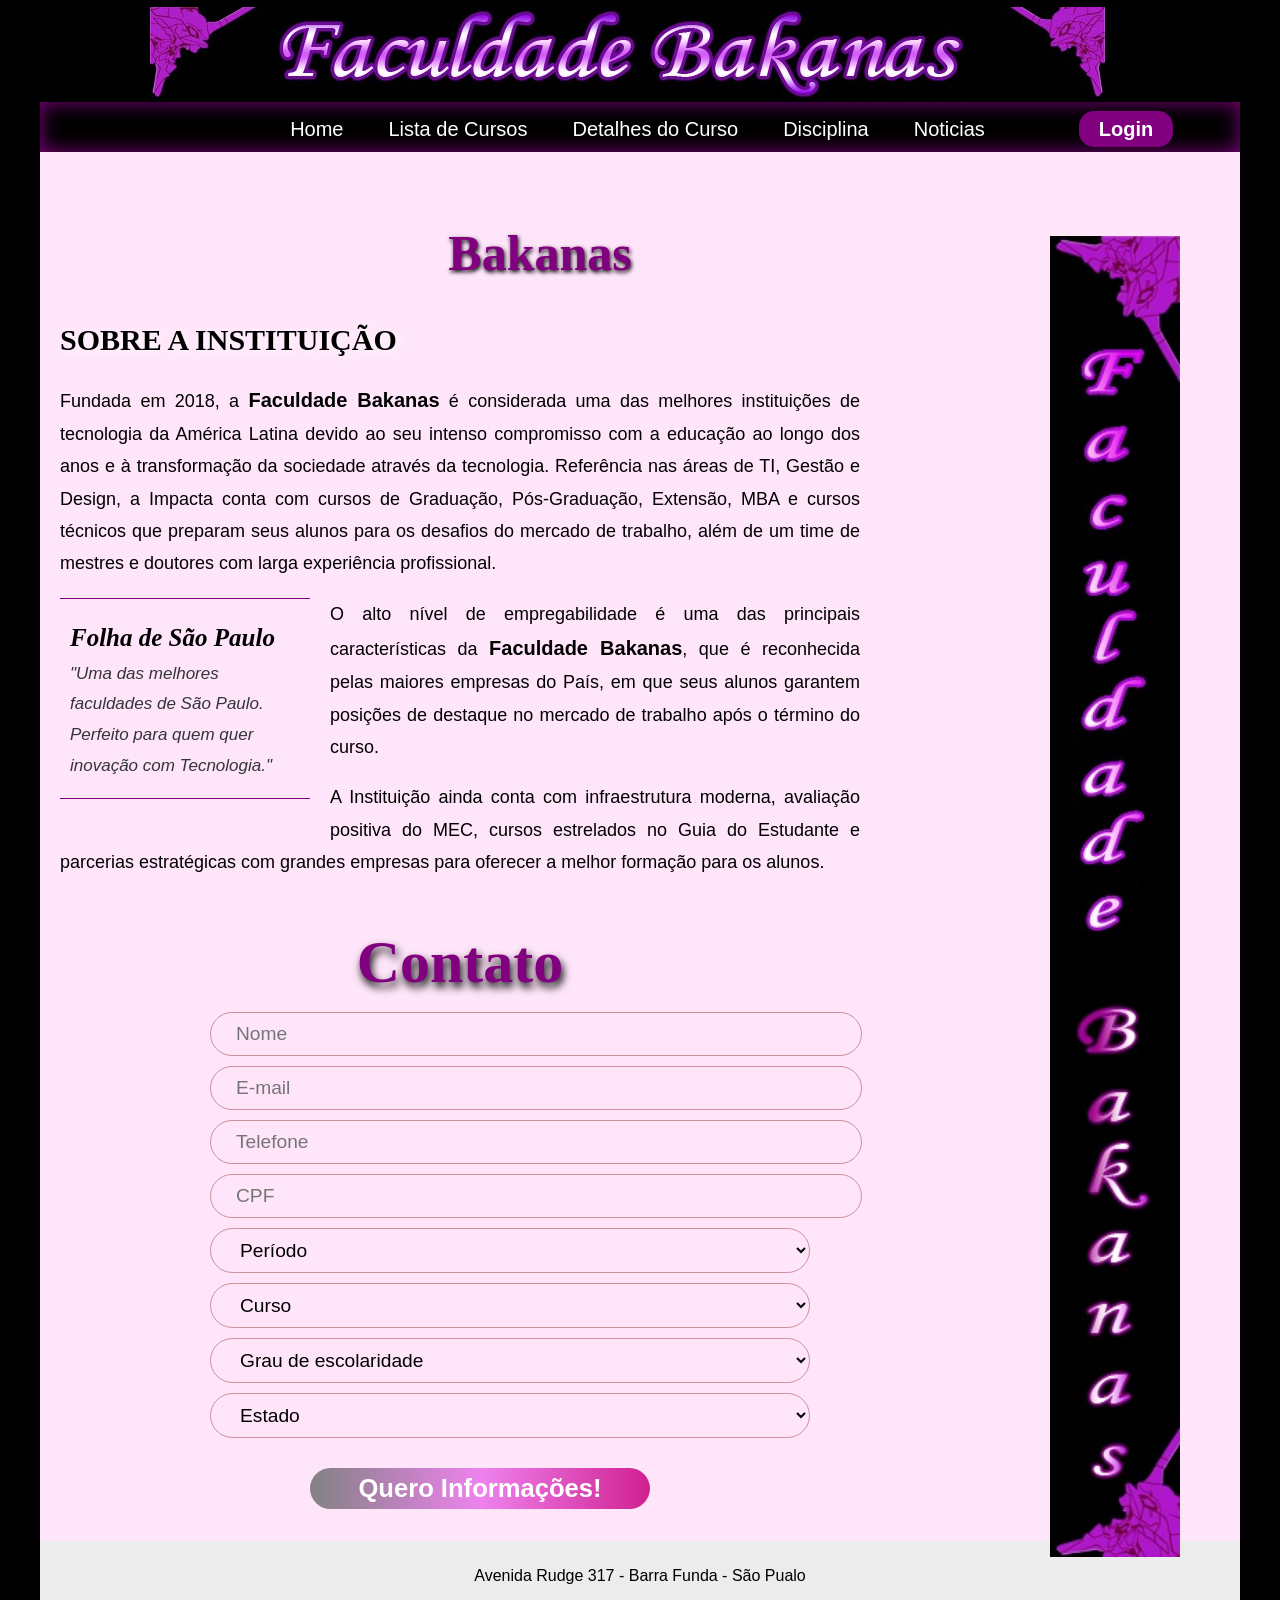
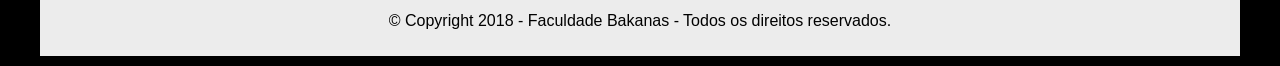
<file: home.html>
<!doctype html>

<html lang="pt-br">
    
    <head>
        <meta charset="UTF-8">
        <meta name="description" content="">
        <meta name="viewport" content="width=device-width">        
        <link rel="stylesheet" href="style/home.css">
        <link rel="stylesheet" href="style/form.css">
        <script src="scripts/telefone.js" defer></script>
        <script src="scripts/cpf.js" defer></script>
        <title>Faculdade Bakanas</title>
        <link rel="shortcut icon" href="images/favicon.png"/>
    </head>

    <body>
         
       <!-- Colocar em todas as Páginas--> 
       <main> 
            <header>   
                <img class="img-bkn-header"src="images/header.jpeg">            
    
            </header>
        <!-- Colocar em todas as Páginas-->
            <nav>
                <ul>
                  <li><a href="home.html">Home</a></li>
                  <li><a href="listacursos.html">Lista de Cursos</a></li>
                  <li><a href="detalhescurso.html">Detalhes do Curso</a></li>
                  <li><a href="disciplinas.html">Disciplina</a></li>
                  <li><a href="noticias.html">Noticias</a></li>
                  <li class="botaologin"><a href="">Login</a><li></li> <!-- Em Construção -->
                </ul>
            </nav>


            <article>
               
                <h1 class="h1-home">Bakanas</h1>
                
                <h2 class="h2-sobre">SOBRE A INSTITUIÇÃO</h2>                
                <p align="justify">Fundada em 2018, a <span class="bkns">Faculdade Bakanas</span> é considerada uma das melhores instituições de tecnologia da América Latina devido ao seu intenso compromisso com a educação ao longo dos anos e à transformação da sociedade através da tecnologia.
                Referência nas áreas de TI, Gestão e Design, a Impacta conta com cursos de Graduação, Pós-Graduação, Extensão, MBA e cursos técnicos que preparam seus alunos para os desafios do mercado de trabalho, além de um time de mestres e doutores com larga experiência profissional.</p>
                
                <aside>
                    <h1>Folha de São Paulo</h1>
                    <p>"Uma das melhores faculdades de São Paulo. Perfeito para quem quer inovação com Tecnologia."</p>                  
                </aside>
                
                <p align="justify">O alto nível de empregabilidade é uma das principais características da <span class="bkns">Faculdade Bakanas</span>, que é reconhecida pelas maiores empresas do País, em que seus alunos garantem posições de destaque no mercado de trabalho após o término do curso.</p>
                <p align="justify">A Instituição ainda conta com infraestrutura moderna, avaliação positiva do MEC, cursos estrelados no Guia do Estudante e parcerias estratégicas com grandes empresas para oferecer a melhor formação para os alunos.</p>        
                
                    <h1 class="h1-contato">Contato</h1>
        <form>                                               
            <div class="form-inscricao">
                <form id="form-inscricao-vestibular" class="animated" method="post" action="javascript:void(0);" name="inscricao_vestibular">
                    <div class="field-inscricao">
                        <input id="nome" type="text" name="desnome" placeholder="Nome" required>
                    </div>
                    <div class="field-inscricao">
                        <input id="email" type="email" name="desemail" placeholder="E-mail" required>
                    </div>
                    <div class="field-inscricao">
                        <input name="telefone" id="telefone-f1" type="text" placeholder="Telefone" required maxlength="15">
                    </div>
                    <div class="field-inscricao">
                        <!-- <input id="cpf" type="text" name="descpf" placeholder="CPF" required> -->
                        <input type="text" name="cpf" id="mCPF" placeholder="CPF" required onkeydown="javascript: fMasc( this, mCPF );" maxlength="14">
                    </div>
                    <div class="field-inscricao select-style">
                        <select id="periodo" type="select" name="periodos" required>
                            <option value="0">Período</option>
                            <option value='1003990' >Manhã</option>
                            <option value='1003659' >Noturno</option>
                        </select>
                    </div>
                    <div  class="field-inscricao select-style">
                        <select id="curso" type="select" name="curso" required> 
                            <option value="0">Curso</option>
                            <option value="Análise e Desenvolvimento de Sistemas">Análise e Desenvolvimento de Sistemas</option>
                            <option value="Gestão dA Tecnologia da Informação">Ciência da Computação</option>
                            <option value="Processos Gerenciais">Jogos Digitais</option>
                            <option value="Produção Multimídia">Engenharia da Computação</option>
                            <option value="Redes de Computadores">Redes de Computadores</option>
                            <option value="Sistemas de Informação">Sistemas de Informação</option> 
                        </select>
                    </div>
                    
                    <div class="field-inscricao select-style">
                        <select  type="select" name="grau-escolaridade" id="escolaridade">
                            <option value="0">Grau de escolaridade</option>
                            <option value="Médio Cursando">Médio Cursando</option>
                            <option value="Médio Completo">Médio Completo</option>
                            <option value="Ensino Superior Cursando">Ensino Superior Cursando</option>
                            <option value="Ensino Superior Completo">Ensino Superior Completo</option>
                            <option value="Pós Graduação Cursando">Pós Graduação Cursando</option>
                            <option value="Pós Graduação Completo">Pós Graduação Completo</option>
                        </select>
                    </div>

                    <div class="field-inscricao select-style">
                        <select name="estados-brasil" id="uf" required>
                            <option value="0">Estado</option>
                            <option value="AC">Acre</option>
                            <option value="AL">Alagoas</option>
                            <option value="AP">Amapá</option>
                            <option value="AM">Amazonas</option>
                            <option value="BA">Bahia</option>
                            <option value="CE">Ceará</option>
                            <option value="DF">Distrito Federal</option>
                            <option value="ES">Espírito Santo</option>
                            <option value="GO">Goiás</option>
                            <option value="MA">Maranhão</option>
                            <option value="MT">Mato Grosso</option>
                            <option value="MS">Mato Grosso do Sul</option>
                            <option value="MG">Minas Gerais</option>
                            <option value="PA">Pará</option>
                            <option value="PB">Paraíba</option>
                            <option value="PR">Paraná</option>
                            <option value="PE">Pernambuco</option>
                            <option value="PI">Piauí</option>
                            <option value="RJ">Rio de Janeiro</option>
                            <option value="RN">Rio Grande do Norte</option>
                            <option value="RS">Rio Grande do Sul</option>
                            <option value="RO">Rondônia</option>
                            <option value="RR">Roraima</option>
                            <option value="SC">Santa Catarina</option>
                            <option value="SP">São Paulo</option>
                            <option value="SE">Sergipe</option>
                            <option value="TO">Tocantins</option>
                        </select>
                    </div>
                    <button id="btn-inscricao-vestibular" class="btn-vestibular btn-gradiente">Quero Informações!</button>
                </form>


            </article>

            <div class="apoio">
                <section class="fotos_apoio">
                    <br><br><br>
                    <img src="images/bkns-pe.jpeg" class="img-bkns-pe">
                     
                </section>
            </div>
            
            <!-- Colocar em todas as Páginas-->
            <footer>
                <p>Avenida Rudge 317 - Barra Funda - São Pualo</p>
                <p> &copy Copyright 2018 - Faculdade Bakanas - Todos os direitos reservados.</p>
            </footer>
    
       
     </main> 
    </body>

</html>
</file>
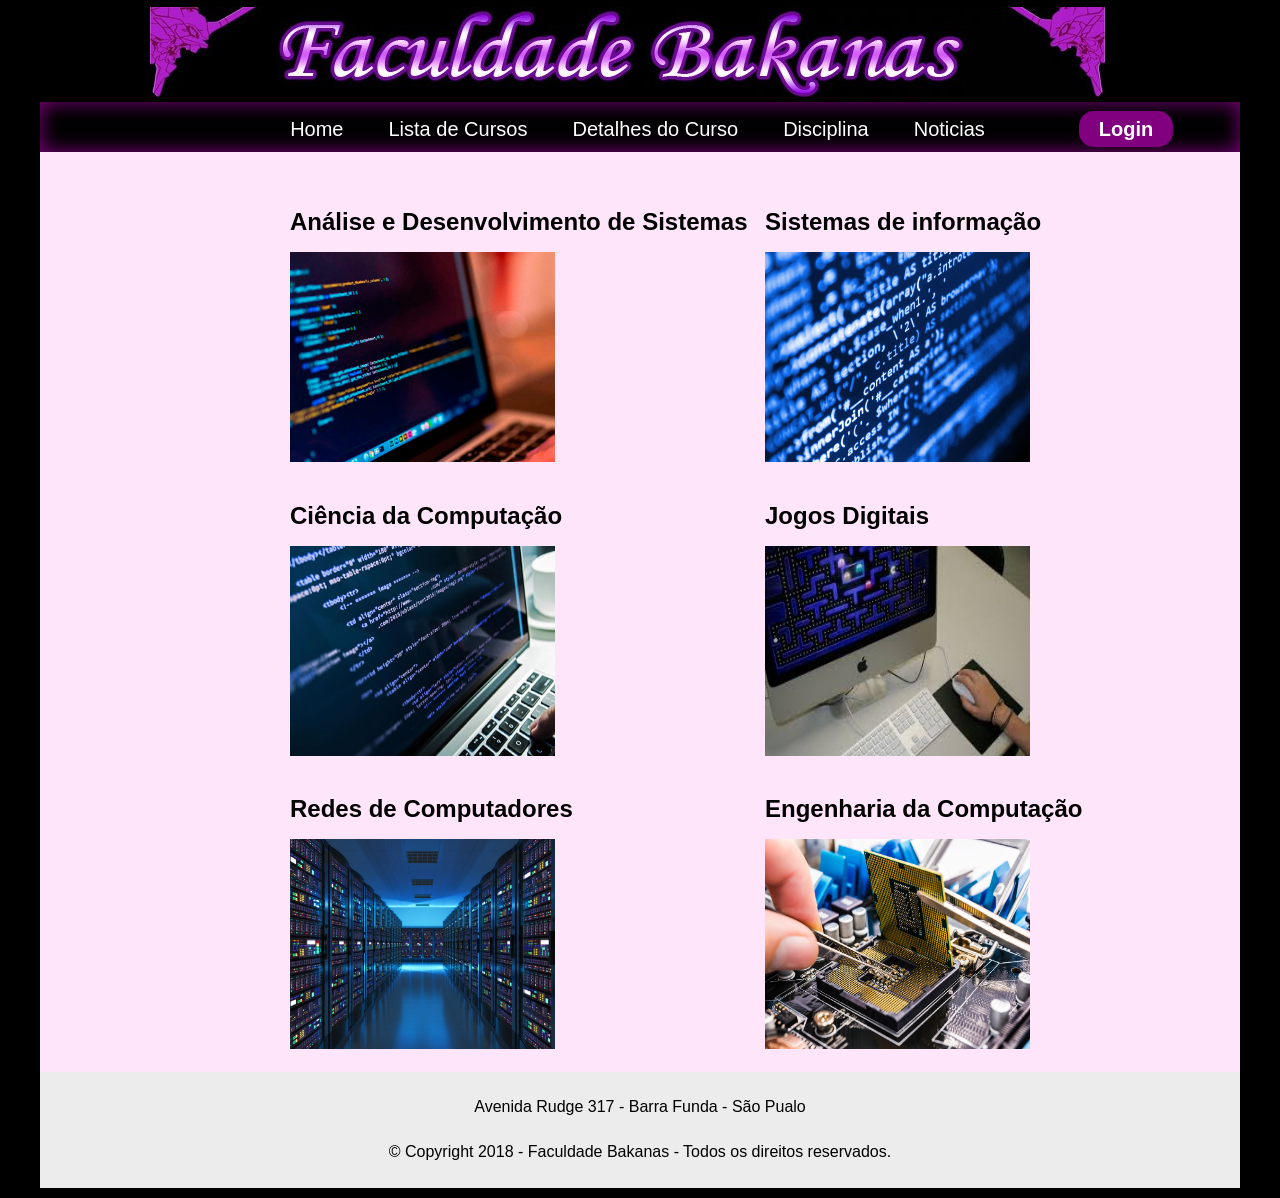
<file: listacursos.html>
<!doctype html>

<html lang="pt-br">
    
    <head>
        <meta charset="UTF-8">
        <meta name="description" content="">
        <meta name="viewport" content="width=device-width">        
        <link rel="stylesheet" href="style/home.css">
        <link rel="stylesheet" href="style/lista_cursos.css">
        <title>Faculdade Bakanas</title>
        <link rel="shortcut icon" href="images/favicon.png"/>
    </head>

    <body>
         
       <!-- Colocar em todas as Páginas--> 
       <main> 
            <header>   
                <img class="img-bkn-header"src="images/header.jpeg">            
    
            </header>
        <!-- Colocar em todas as Páginas-->
            <nav>
                <ul>
                  <li><a href="home.html">Home</a></li>
                  <li><a href="listacursos.html">Lista de Cursos</a></li>
                  <li><a href="detalhescurso.html">Detalhes do Curso</a></li>
                  <li><a href="disciplinas.html">Disciplina</a></li>
                  <li><a href="noticias.html">Noticias</a></li>
                  <li class="botaologin"><a href="">Login</a><li></li> <!-- Em Construção -->
                </ul>
            </nav>



            <div class="alinhar-divs">
                <div>
                    <h1>Análise e Desenvolvimento de Sistemas</h1>
                    <p>
                        <a href="/detalhescurso"><img src="images/ads.jpg" onmouseover="ficaDaora(this)" onmouseout="ficaZuado(this)" alt="ads" width="265" height="210"></a>
                    </p>                  
                </div>
                <div>
                    <h1>Sistemas de informação</h1>
                    <p>
                        <a href="/detalhescurso"><img src="images/si.jpg" onmouseover="ficaDaora(this)" onmouseout="ficaZuado(this)" alt="si" width="265" height="210"></a>
                    </p> 
                </div> 
   
                <div>
                    
                    <h1>Ciência da Computação</h1>
                    <p>
                        <a href="/detalhescurso"><img src="images/ciencia.jpg" onmouseover="ficaDaora(this)" onmouseout="ficaZuado(this)" alt="ciencia" width="265" height="210"></a>
                    </p>  
                                    
                </div>
                <div>
                    
                    <h1>Jogos Digitais</h1>
                    <p>
                        <a href="/detalhescurso"><img src="images/jogos.jpg" onmouseover="ficaDaora(this)" onmouseout="ficaZuado(this)" alt="engenharia" width="265" height="210"></a>
                    </p>
                </div>
                <div>
                    
                    <h1>Redes de Computadores</h1>
                    <p>
                        <a href="/detalhescurso"><img src="images/redes.jpg" onmouseover="ficaDaora(this)" onmouseout="ficaZuado(this)" alt="engenharia" width="265" height="210"></a>
                    </p> 
                </div>   
                <div>   
                                     
                    <h1>Engenharia da Computação</h1>
                    <p>
                        <a href="/detalhescurso"><img src="images/engenharia.jpg" onmouseover="ficaDaora(this)" onmouseout="ficaZuado(this)" alt="engenharia" width="265" height="210"></a>
                    </p>
                </div>

            </div>




            <!-- Colocar em todas as Páginas-->
            <footer>
                <p>Avenida Rudge 317 - Barra Funda - São Pualo</p>
                <p> &copy Copyright 2018 - Faculdade Bakanas - Todos os direitos reservados.</p>
            </footer>
    
       
    </main> 
    
    <script type="text/javascript" src="scripts/listacursos.js"></script>
    </body>

</html>
</file>
<file: style/home.css>
html{
    background-color: black;
}
body {
    background-color: black;
}           
header{
    width:1200px;
    height:95px;
    background-color: black;
}
.img-bkn-header{
    margin-left: 110px;
}
nav{
    width: 1190px; 
    background-color: #000101; 
    font-size:20px; 
    height: 40px; 
    text-align: center;
    padding: 5px;
    box-shadow: inset 0 0 1em purple;
}
nav ul{
    list-style:none; 
    margin:0; 
    padding:4px;
}
nav ul li{ display:inline-block }
nav ul li a{
    font-size: 20px;
    text-decoration: none;
    color: #FFF;
    padding: 4px 20px;
}
nav ul li a:hover { background-color:#838B83;border-radius: 15px;}

main{
    width:1200px;
    margin:-1px auto 10px;
    background-color:#FFE5FA;
}
article{
    float:left;
    margin:30px 20px;
    width:800px;
}
article p{
    color: black;
    font-size: 18px;
}

aside{
    float: left;
    width: 230px;
    border-top: 1px solid purple;
    border-bottom: 1px solid purple;
    padding: 0px 10px 0;
    font-style: italic;
    margin-right: 20px;
    margin-bottom: 20px;
}
aside p{
    color: #343538;
    font-size: 17px;
}
aside h1{
    font-weight: bold;
    font-size: 25px;
    margin-bottom: -10px;
}

.apoio{ 
    float:right;
    width:300px;
    margin-top:-10px;
    margin-bottom: -20px;
}		
footer{ 
    clear:both; 
    width:1190px; 
    margin:0 auto; 
    text-align:center; 
    background-color:#ECECEC; 
    padding:5px;
}
footer p{
    color: black;
    font-size:16px;
}
.h1-home{
    margin-left: 160px;
    text-align: center;
    color: purple;
    font-size: 50px;
    text-shadow: 1px 2px 4px black;
}
.h2-sobre{
    color: black;
    font-size: 30px;
    text-shadow: 2px 2px 8px white;
}
.bkns{
    font-weight: bold;
    font-size: 20px;
}
h4{ font-size:1.6em; margin:0 5px; }
p, li{
    font-family:"Trebuchet MS", Arial, Helvetica, sans-serif;
    font-size:0.9em;
    color:#555;
    line-height:1.8;
}
.h1-grad{
    font-weight: bold;
    text-shadow: 2px 2px 8px white;
    font-size: 30px;
}
.text-app{
    font-size: 5px;
}
.detalhesparadisciplinas{
    text-decoration: none;
    color: #000000;
    padding: 4px 20px;
    font-family:"Trebuchet MS", Arial, Helvetica, sans-serif;
    font-size:0.9em;
    line-height:1.8;
}
.img-bkns-pe{
    width: 130px;
    margin-left: 110px;
    margin-top: 40px;
}
.h3-fb{
    text-align: center;
}
.botaologin{
    margin-left: 69px;
    position: absolute;
    font-weight: bold;
    background-color: purple;
    border-radius: 15px;
}
.botaologin :hover{
    background-color: #BA55D3;
    border-radius: 15px;
}

.h1-areadoalunoheader{
    color: white;
}
</file>
<file: style/form.css>
.field-inscricao input, .field-inscricao select {
margin: 5px auto;
border: 1px solid #CD919E;
border-radius: 50px;
padding: 10px 25px;
background: transparent;
font-size: 1.2em;
width: 600px;
color: black;
}
.field-inscricao select option {
background: #FFE5FA;
}
form{
    margin-left: 150px;
}
.field-inscricao{
    color: black
}
.field-inscricao input{
    color: black;
}

.btn-gradiente {
    background: #00c2fc; /* Old browsers */
    background: -moz-linear-gradient(left, #FFBBFF 0%, 	#EE82EE 50%, 	#D02090 100%); 
    background: -webkit-linear-gradient(left, #828282 0%,	#EE82EE 50%,	#D02090 100%);
    background: linear-gradient(to right, #828282 0%,	#EE82EE 50%,	#D02090 100%); 
    filter: progid:DXImageTransform.Microsoft.gradient( startColorstr='#00c2fc', endColorstr='#0068c3',GradientType=1 ); 
}

.btn-vestibular {
    text-align: center;
    border-radius: 50px;
    width: 340px;
    font-size: 1.6em;
    font-weight: bold;
    padding: 6px 20px;
    border: none;
    color: white;
    margin-top: 25px;
    cursor: pointer;
}

button.btn-vestibular:hover {
    transform: scale(1.1);
    -webkit-transition: .3s;
    -moz-transition: .3s;
    -o-transition: .3s;
    transition: .3s;
}
.h1-contato{
    text-align: center;
    color: purple;
    font-size: 60px;
    text-shadow: 2px 5px 8px black;
    margin-bottom: 10px;
}
button{
    margin-left: 100px;
}
</file>
<file: style/lista_cursos.css>
.alinhar-divs {
    display: grid;
    grid-template-columns: repeat(2, 1fr);
    margin-left: 250px;
    margin-top: 40px;
    
}

h1, h3.video {
	font-family:"Trebuchet MS", Arial, Helvetica, sans-serif;
    font-size:1.5em;
}

.alinhar-video {
	margin-top: 60px;
	position:relative;
	top:50%;
	left: 35%;
}

video.video {
	margin-bottom: 80px;
	margin-top: 0;
}

a {
    text-decoration: none;
    color: #000;
}
</file>
